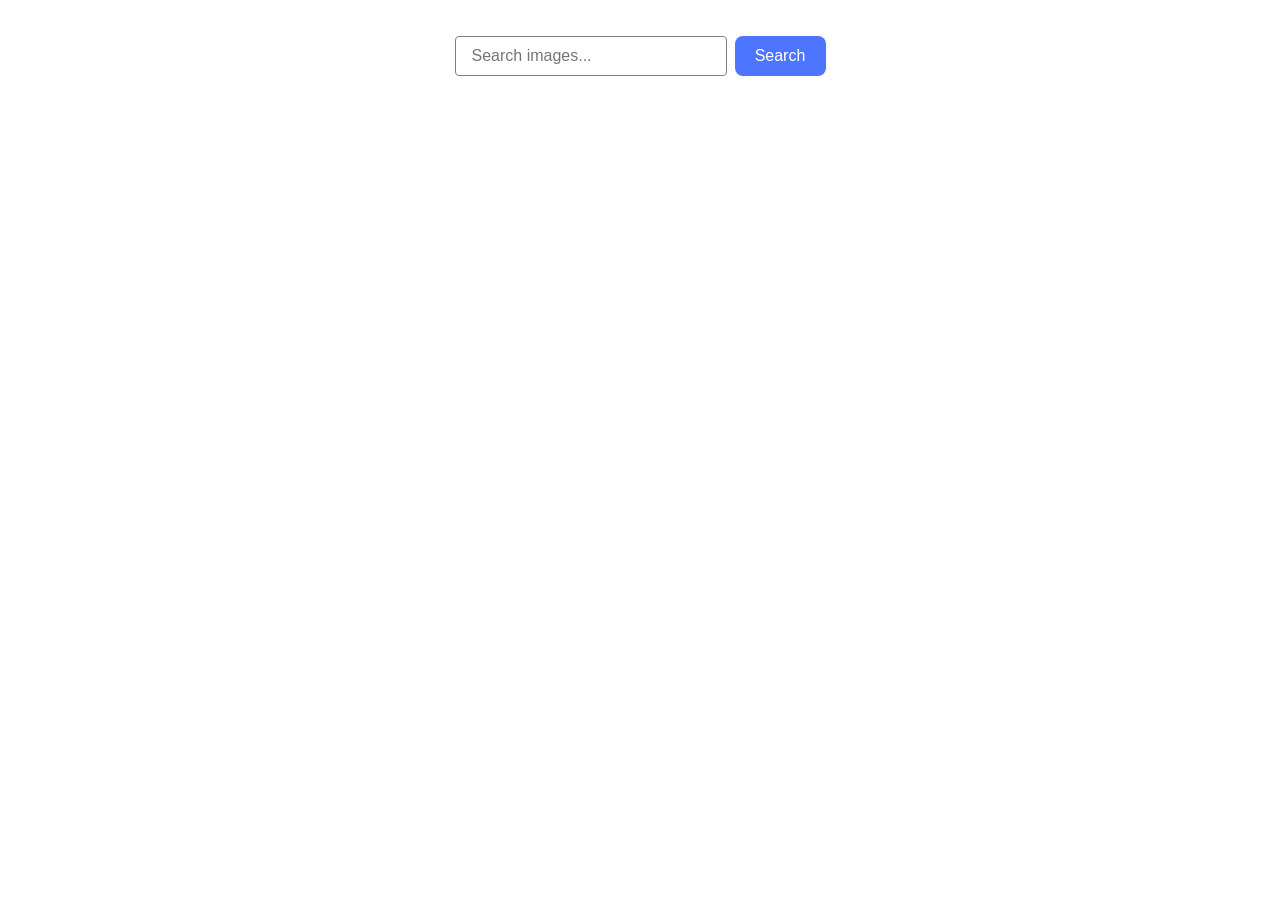
<file: src/index.html>
<!doctype html>
<html lang="en">
  <head>
    <meta charset="UTF-8" />
    <link rel="icon" type="image/svg+xml" href="/favicon.svg" />
    <meta name="viewport" content="width=device-width, initial-scale=1.0" />
    <title>Vanilla App Template</title>
    <link rel="stylesheet" href="./css/styles.css" />
  </head>
  <body>
    <form class="form">
      <label>
        <input
          type="text"
          name="search-text"
          placeholder="Search images..."
          required
        />
      </label>
      <button type="submit">Search</button>
    </form>

    <span class="loader hidden"></span>

    <ul class="gallery"></ul>

    <script type="module" src="./main.js"></script>
  </body>
</html>
</file>
<file: src/css/styles.css>
/**
  |============================
  | include css partials with
  | default @import url()
  |============================
*/
/* Common styles */
@import url('./reset.css');
@import url('./base.css');
@import url('./container.css');
</file>
